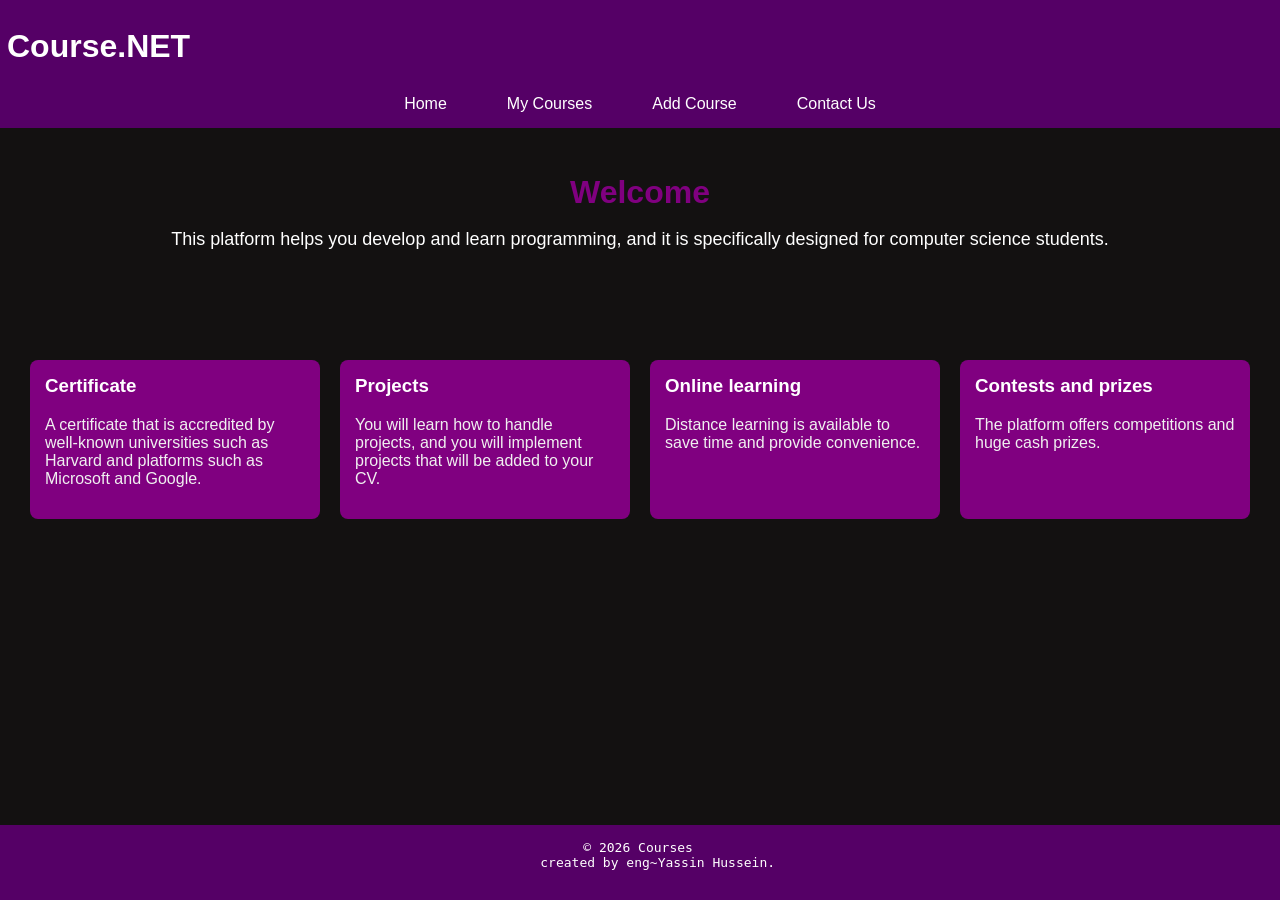
<file: index.html>
<!DOCTYPE html>
<html lang="en">
<head>
  <head>
  <meta charset="UTF-8">
   <meta name="viewport" content="width=device-width, initial-scale=1.0">
  <title>Course.NET</title>
   <meta name="description" content="Course.NET">
  <link rel="stylesheet" href="style.css">
 <link href="https://fonts.googleapis.com/css2?family=Oswald:wght@200..700&display=swap" rel="stylesheet">

</head>

</head>
<body>
<header>
  <h1>Course.NET</h1>
  <nav>
    <ul >
      <li><a href="index.html">Home</a></li>
      <li><a href="courses.html">My Courses</a></li>
      <li><a href="add-course.html">Add Course</a></li>
      <li><a href="contact.html">Contact Us</a></li>
    </ul>
  </nav>
</header>
<main>
  <section class="intro">
    <h2>Welcome</h2>
    <p>This platform helps you develop and learn programming, and it is specifically designed for computer science students.</p>
  </section>

    <section class="features">
  <div class="feature-box">
    <h3>Certificate</h3>
    <p>A certificate that is accredited by well-known universities such as Harvard and platforms such as Microsoft and Google.</p>
  </div>
  <div class="feature-box">
    <h3>Projects</h3>
    <p>You will learn how to handle projects, and you will implement projects that will be added to your CV.</p>
  </div>
  <div class="feature-box">
    <h3>Online learning</h3>
    <p>Distance learning is available to save time and provide convenience.</p>
  </div>
  <div class="feature-box">
    <h3>Contests and prizes</h3>
    <p>The platform offers competitions and huge cash prizes.</p>
  </div>
</main>
<footer>
  <pre>&copy; 2026 Courses 
    created by eng~Yassin Hussein.
  </pre>
</footer>
</body>
</html>
</file>
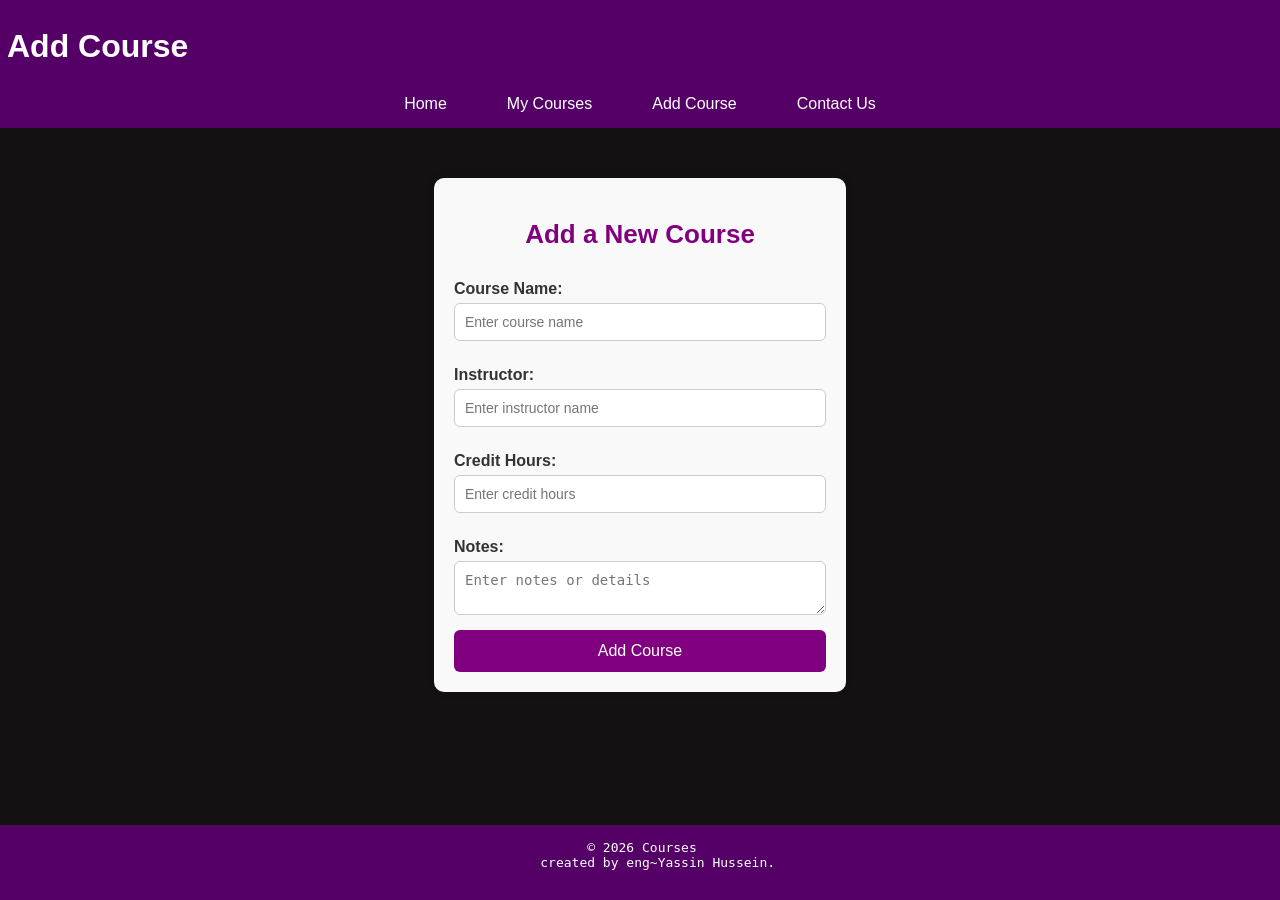
<file: add-course.html>
<!DOCTYPE html>
<html lang="en">
<head>
  <meta charset="UTF-8">
  <meta name="viewport" content="width=device-width, initial-scale=1.0">
  <title>Course.NET</title>
  <meta name="description" content="Course.NET">
  <link rel="stylesheet" href="style.css">
</head>
<body>
<header>
  <h1>Add Course</h1>
  <nav>
    <ul>
      <li><a href="index.html">Home</a></li>
      <li><a href="courses.html">My Courses</a></li>
      <li><a href="add-course.html">Add Course</a></li>
      <li><a href="contact.html">Contact Us</a></li>
    </ul>
  </nav>
</header>
<main>
  <section class="add-course-section">
    <h2 class="add-course-title">Add a New Course</h2>
    <form class="add-course-form" method="post">
      <label for="course-name">Course Name:</label>
      <input type="text" id="course-name" name="course-name" placeholder="Enter course name" required>

      <label for="instructor">Instructor:</label>
      <input type="text" id="instructor" name="instructor" placeholder="Enter instructor name" required>

      <label for="credit-hours">Credit Hours:</label>
      <input type="number" id="credit-hours" name="credit-hours" placeholder="Enter credit hours" required>

      <label for="notes">Notes:</label>
      <textarea id="notes" name="notes" placeholder="Enter notes or details"></textarea>

      <button type="submit">Add Course</button>
    </form>
  </section>
</main>


<footer>
  <pre>&copy; 2026 Courses
    created by eng~Yassin Hussein.
  </pre>
</footer>
</body>
</html>
</file>
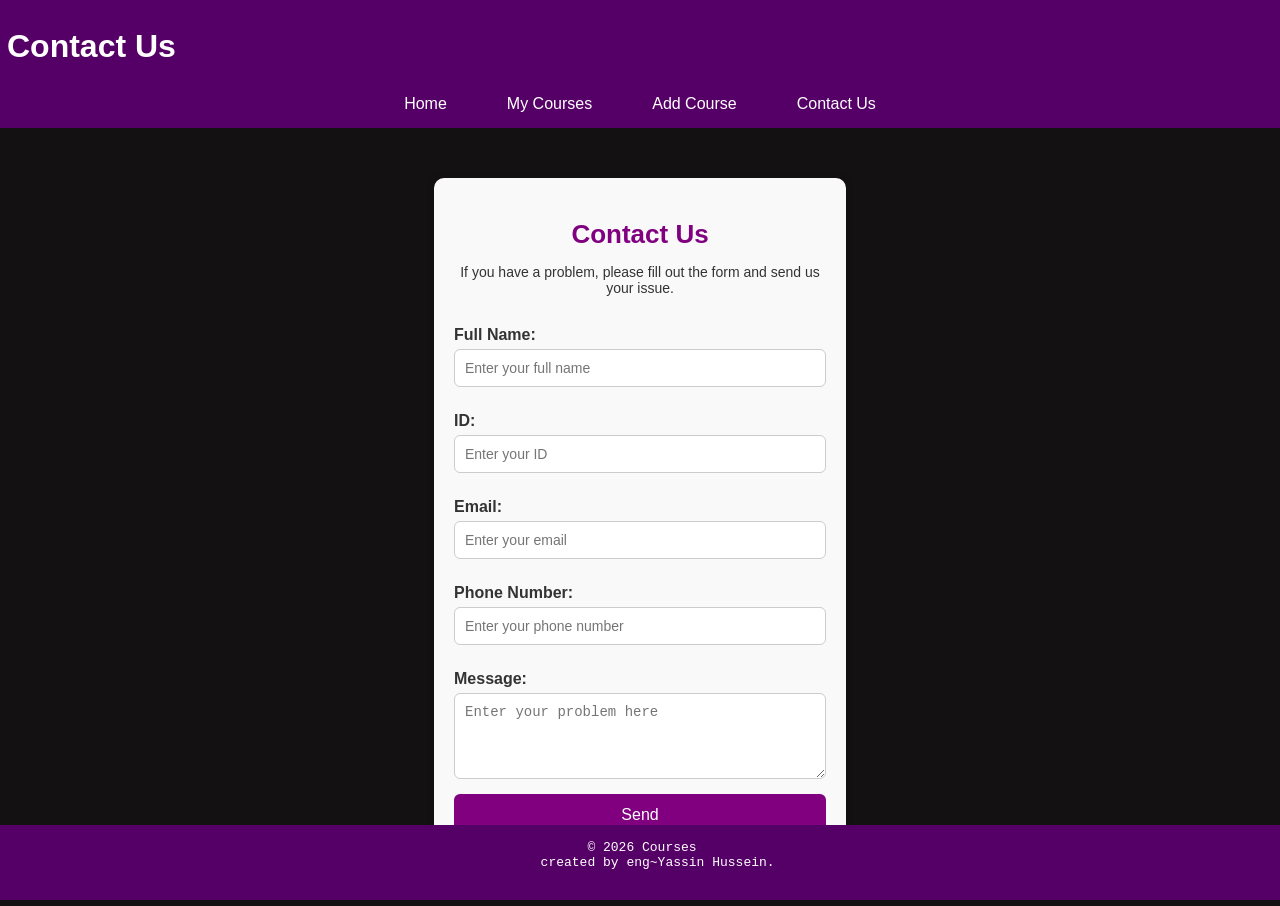
<file: contact.html>
<!DOCTYPE html>
<html lang="en">
<head>
  <meta charset="UTF-8">
  <meta name="viewport" content="width=device-width, initial-scale=1.0">
  <title>Course.NET</title>
  <meta name="description" content="Course.NET">
  <link rel="stylesheet" href="style.css">
</head>
<body>
<header>
  <h1>Contact Us</h1>
  <nav>
    <ul>
      <li><a href="index.html">Home</a></li>
      <li><a href="courses.html">My Courses</a></li>
      <li><a href="add-course.html">Add Course</a></li>
      <li><a href="contact.html">Contact Us</a></li>
    </ul>
  </nav>
</header>
<main>
  <section class="contact-section">
    <h2 class="contact-title">Contact Us</h2>
    <p class="contact-info">If you have a problem, please fill out the form and send us your issue.</p>
    
    <form class="contact-form" method="post">
      <label for="fullname">Full Name:</label>
      <input type="text" id="fullname" name="fullname" placeholder="Enter your full name" required>

      <label for="id">ID:</label>
      <input type="text" id="id" name="id" placeholder="Enter your ID" required>

      <label for="email">Email:</label>
      <input type="email" id="email" name="email" placeholder="Enter your email" required>

      <label for="phone">Phone Number:</label>
      <input type="tel" id="phone" name="phone" placeholder="Enter your phone number" required>

      <label for="message">Message:</label>
      <textarea id="message" name="message" rows="4" placeholder="Enter your problem here"></textarea>

      <button type="submit">Send</button>
    </form>
  </section>
</main>


<footer>
  <pre>&copy; 2026 Courses
    created by eng~Yassin Hussein.
  </pre>
</footer>
</body>
</html>
</file>
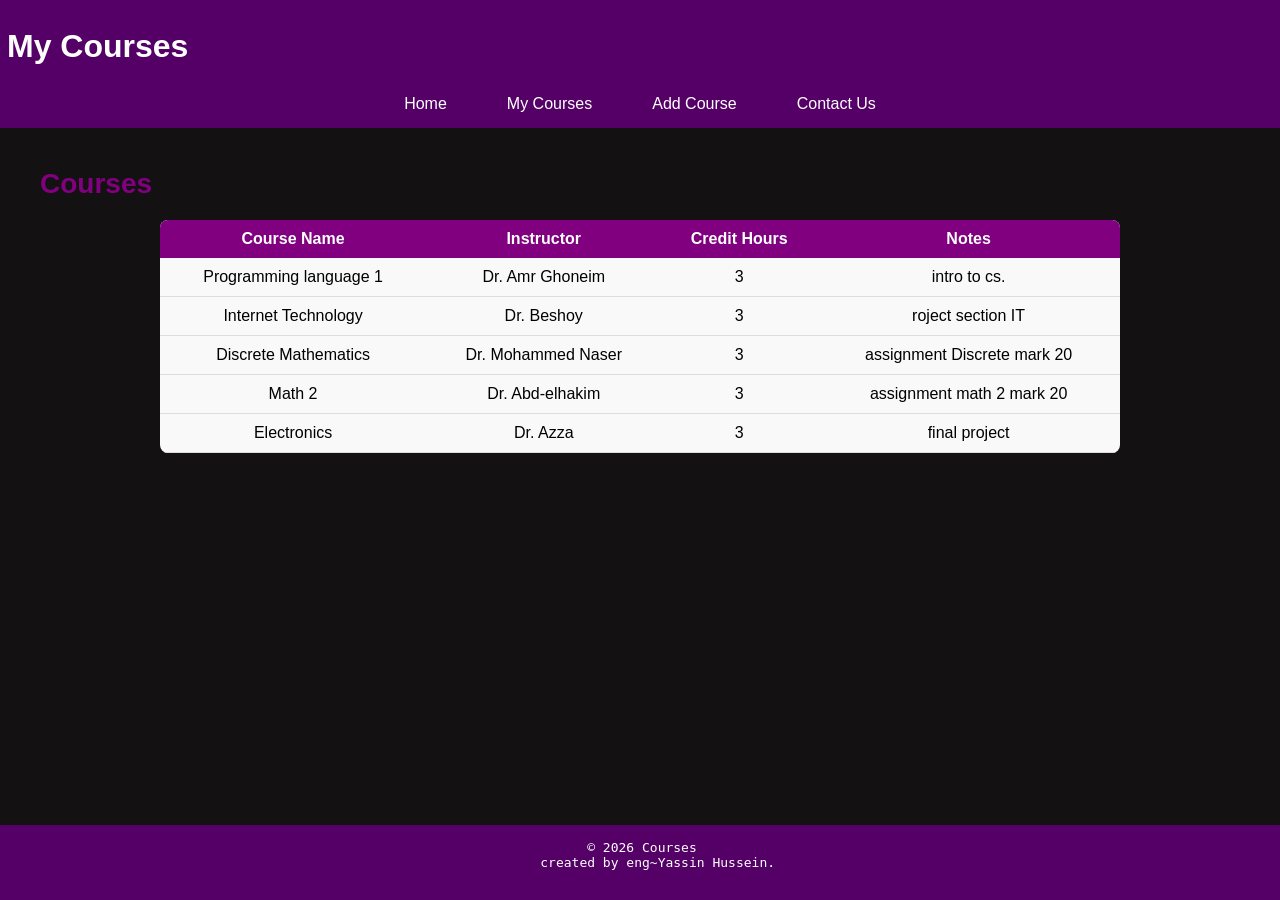
<file: courses.html>
<!DOCTYPE html>
<html lang="en">
<head>
  <meta charset="UTF-8">
  <meta name="viewport" content="width=device-width, initial-scale=1.0">
  <title>Course.NET</title>
  <meta name="description" content="Course.NET">
  <link rel="stylesheet" href="style.css">
</head>
<body>
<header>
  <h1>My Courses</h1>
  <nav>
    <ul>
      <li><a href="index.html">Home</a></li>
      <li><a href="courses.html">My Courses</a></li>
      <li><a href="add-course.html">Add Course</a></li>
      <li><a href="contact.html">Contact Us</a></li>
    </ul>
  </nav>
</header>
<main>
  <section class="course-section">
    <h2 class="courses-title">Courses</h2>
  
    <table class="course-table">
      <thead>
        <tr>
          <th>Course Name</th>
          <th>Instructor</th>
          <th>Credit Hours</th>
          <th>Notes</th>
        </tr>
      </thead>
      <tbody>
        <tr>
          <td>Programming language 1</td>
          <td>Dr. Amr Ghoneim</td>
          <td>3</td>
          <td>intro to cs.</td>
        </tr>
        <tr>
          <td>Internet Technology</td>
          <td>Dr. Beshoy</td>
          <td>3</td>
          <td>roject section IT </td>
        </tr>
        <tr>
          <td>Discrete Mathematics</td>
          <td>Dr. Mohammed Naser</td>
          <td>3</td>
          <td>assignment Discrete mark 20</td>
        </tr>
        <tr>
          <td>Math 2</td>
          <td>Dr. Abd-elhakim</td>
          <td>3</td>
          <td>assignment math 2 mark 20</td>
        </tr>
        <tr>
          <td>Electronics</td>
          <td>Dr. Azza</td>
          <td>3</td>
          <td>final project</td>
        </tr>
      </tbody>
    </table>
  </section>
</main>


<footer>
  <pre>&copy; 2026 Courses
    created by eng~Yassin Hussein.
  </pre>
</footer>
</body>
</html>
</file>
<file: style.css>
body {
  font-family: Arial, sans-serif;
  margin: 0;
  padding: 0;
  background: #131111;
  color: #ffffff;
}

header {
  background: #550066;
  color: white;
  padding: 7px;
  text-align: left;
}

nav ul {
  list-style: none;
  padding: 0;
  display: flex;
  justify-content: center; 
  margin: 0;
}

nav ul li {
  margin: 0 15px;
}

nav ul li a {
  color: white;
  text-decoration: none;
  padding: 8px 15px;
  display: inline-block; 
  transition: transform 0.3s ease, color 0.3s ease;
}

nav ul li a:hover {
  transform: translateY(-3px); 
  color: #8c3697; 
}


main {
  padding: 20px;
}
.courses-title {
  text-align: left;   
  margin-right: 20px;  
  margin-top: 10px;    
  color: #800080;      
  font-size: 28px;
  font-weight: bold;
}

.course-section {
  text-align: center;
  margin: 20px;
}

.course-section h2 {
  color: #800080; 
  margin-bottom: 5px;
}

.course-section p {
  color: #333;
  margin-bottom: 15px;
}

.course-table {
  width: 80%;
  margin: 20px auto;
  border-collapse: collapse;
  background: #f9f9f9;
  border-radius: 8px;
  overflow: hidden;
}

.course-table td {
  padding: 10px;
  text-align: center;
  border-bottom: 1px solid #ddd;
  color: #000; 
}

.course-table th {
  background: #800080; 
  color: white;      
  padding: 10px;
  text-align: center;
}

.course-table tr {
  transition: transform 0.2s ease, background 0.3s ease;
}

.course-table tr:hover {
  transform: scale(1.02);
  background: #f0e6f6;    
}



form label {
  display: block;
  margin: 10px 0;
}

button {
  background: #004466;
  color: white;
  padding: 10px 15px;
  border: none;
  cursor: pointer;
  transition: background 0.3s;
}

button:hover {
  background: #ffcc00;
  color: #004466;
}

footer {
  background: #550066;
  color: white;
  text-align: center;
  padding: 2px;
  position: fixed;
  width: 100%;
  bottom: 0;
}


@media (max-width: 600px) {
  nav ul {
    flex-direction: column;
  }
  table, th, td {
    font-size: 12px;
  }
}
.features {
  display: flex;
  justify-content: space-between;
  margin-top: 100px;
}

.feature-box {
  background: #800080; 
  color: white;
  flex: 1;
  margin: 10px;
  padding: 15px;
  border-radius: 8px;
  transition: transform 0.3s, background 0.3s;
}

.feature-box h3 {
  margin-top: 0;
  color: #ffffff; 
}

.feature-box p {
  color: #f0f0f0;
}

.feature-box:hover {
  transform: translateY(-5px);
  background: #4b004b; 
}

@media (max-width: 768px) {
  .features {
    flex-direction: column;
  }
}
h2 {
  font-family: 'Oswald', sans-serif; 
  font-size: 32px;
  font-weight: bold;
  color: #800080; 
}
.intro {
  text-align: center; 
  margin-bottom: 30px; 
}

.intro h2 {
  font-family: 'Cairo', sans-serif; 
  font-size: 32px;
  font-weight: bold;
  color: #800080; 
  margin-bottom: 10px;
}

.intro p {
  font-size: 18px;
  color: #ffffff;
}

.add-course-section {
  width: 30%;
  margin: 30px auto;
  background: #f9f9f9;
  padding: 20px;
  border-radius: 10px;
  box-shadow: 0 0 10px rgba(0,0,0,0.1);
}

.add-course-title {
  text-align: center;
  color: #800080; 
  margin-bottom: 20px;
  font-size: 26px;
  font-weight: bold;
}

.add-course-form {
  display: flex;
  flex-direction: column;
}

.add-course-form label {
  margin: 10px 0 5px;
  font-weight: bold;
  color: #333;
}

.add-course-form input,
.add-course-form textarea {
  padding: 10px;
  border: 1px solid #ccc;
  border-radius: 6px;
  margin-bottom: 15px;
  font-size: 14px;
}

.add-course-form button {
  background: #800080; 
  color: white;
  padding: 12px;
  border: none;
  border-radius: 6px;
  cursor: pointer;
  font-size: 16px;
  transition: transform 0.2s ease, background 0.3s ease;
}

.add-course-form button:hover {
  transform: scale(1.05);
  background: #4b004b; 
}
.contact-section {
  width: 30%;
  margin: 30px auto;
  background: #f9f9f9;
  padding: 20px;
  border-radius: 10px;
  box-shadow: 0 0 10px rgba(0,0,0,0.1);
}

.contact-title {
  text-align: center;
  color: #800080; 
  margin-bottom: 10px;
  font-size: 26px;
  font-weight: bold;
}

.contact-info {
  text-align: center;
  color: #333;
  margin-bottom: 20px;
  font-size: 14px;
}

.contact-form {
  display: flex;
  flex-direction: column;
}

.contact-form label {
  margin: 10px 0 5px;
  font-weight: bold;
  color: #333;
}

.contact-form input,
.contact-form textarea {
  padding: 10px;
  border: 1px solid #ccc;
  border-radius: 6px;
  margin-bottom: 15px;
  font-size: 14px;
}

.contact-form button {
  background: #800080; 
  color: white;
  padding: 12px;
  border: none;
  border-radius: 6px;
  cursor: pointer;
  font-size: 16px;
  transition: transform 0.2s ease, background 0.3s ease;
}

.contact-form button:hover {
  transform: scale(1.05);
  background: #4b004b; 
}


@media (max-width: 768px) {
  .course-table {
    width: 100%;   
    font-size: 12px;
  }

  .add-course-section,
  .contact-section {
    width: 90%;    
    padding: 15px;
  }

  .add-course-form input,
  .add-course-form textarea,
  .contact-form input,
  .contact-form textarea {
    font-size: 12px; 
    padding: 8px;
  }

  .courses-title,
  .add-course-title,
  .contact-title {
    font-size: 20px; 
  }
  @media (max-width: 1024px) {
  .course-table {
    width: 90%;
  }

  .add-course-section,
  .contact-section {
    width: 70%;
  }
}

  nav ul {
    flex-direction: column;
    text-align: center;
  }
}
</file>
